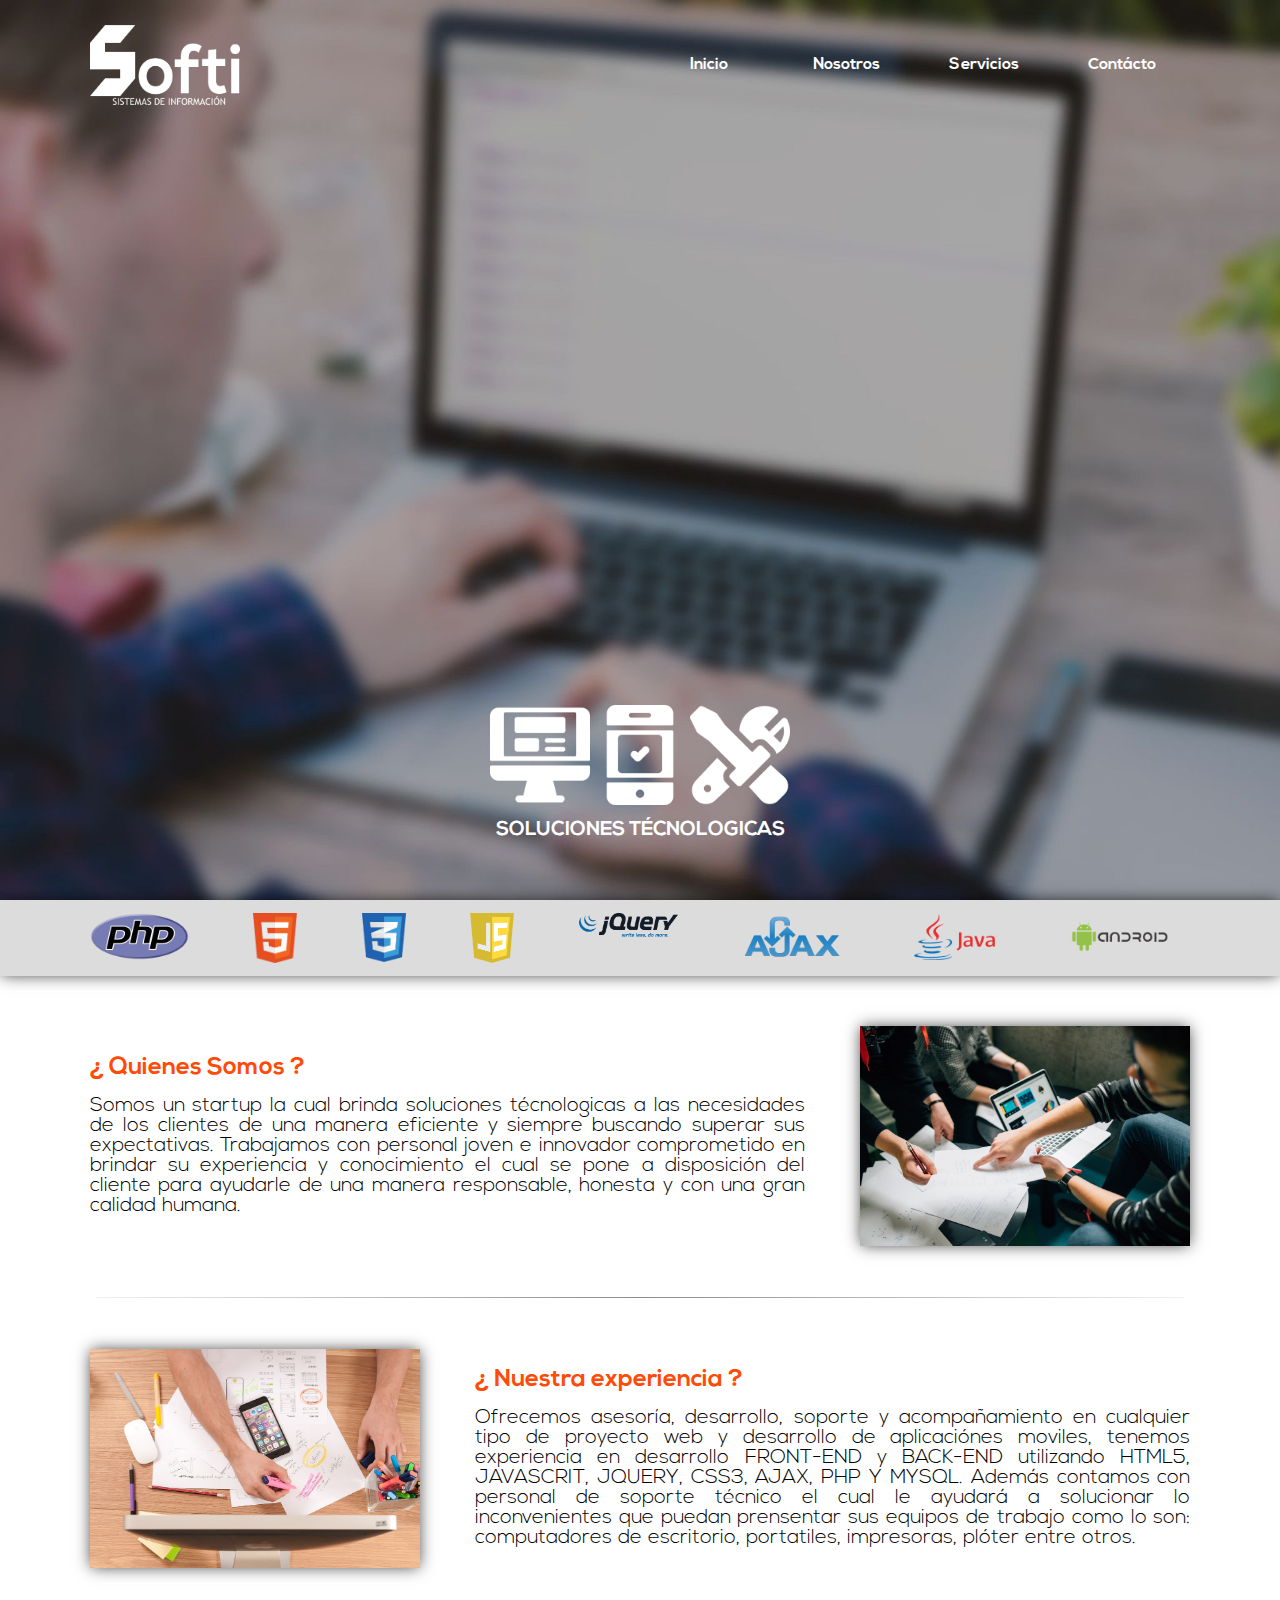
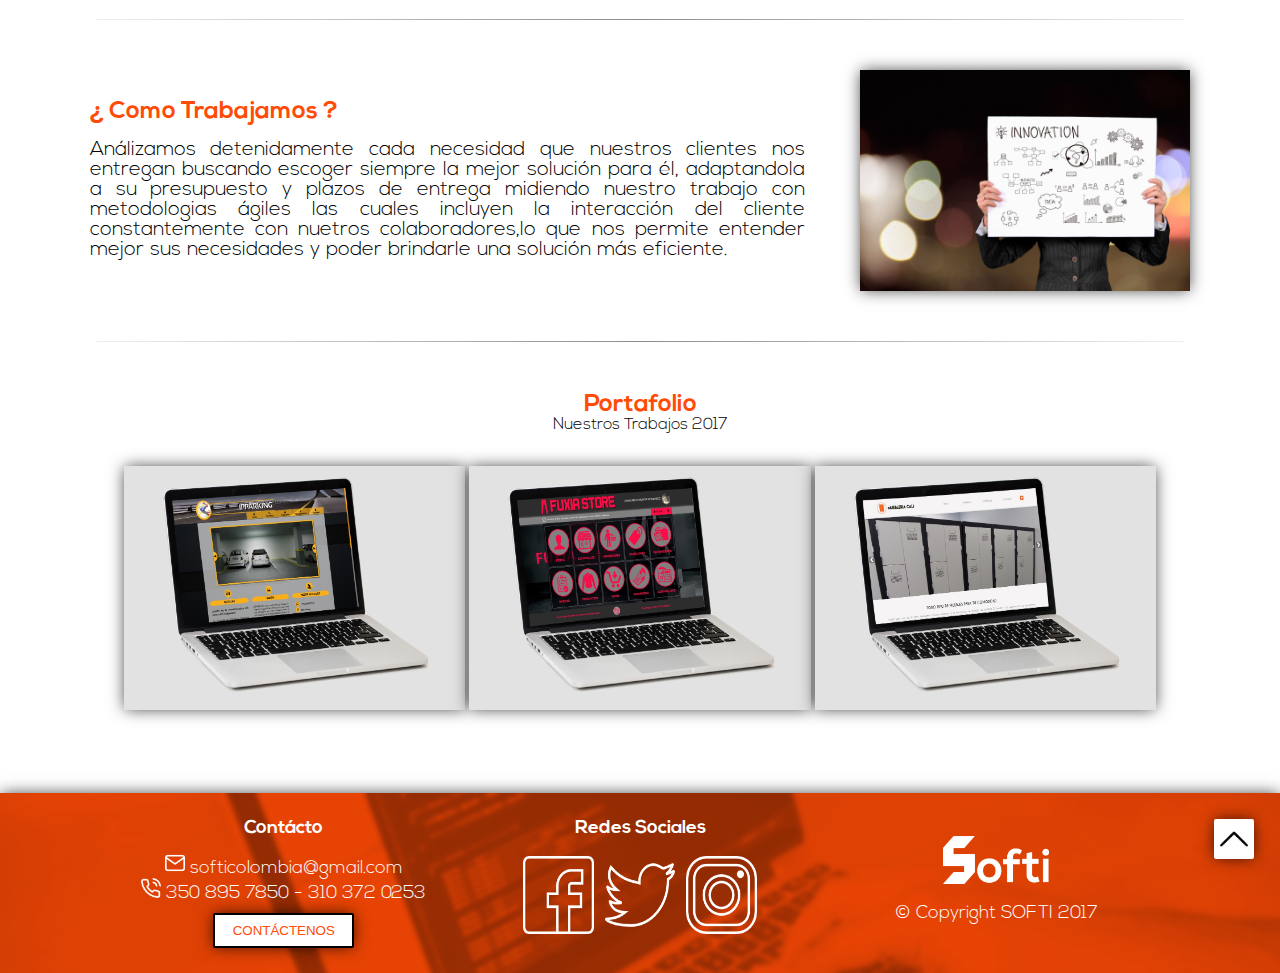
<file: index.html>
<!DOCTYPE html>
<!--
    Copyrigth Softi 2017
-->
<html lang="es">
    <head>
        <!-- Basic Page Needs -->
        <meta charset="UTF-8"/>

        <title>.: Inicio | Softi Desarrollo de Software - Popayán Cauca</title>

        <meta name="viewport" content="width=device-width, initial-scale=1.0">
        <meta name="viewport" content="initial-scale=1, width=device-width">
        <meta http-equiv="X-UA-Compatible" content="IE=edge" />
        <meta name="description" content="Desarrollo de aplicaciones web, aplicaciones moviles y soporte técnico en popayán, cauca, nuestra experencia nos califica para desarrolar aplicaciones a la medida"/>
        <meta name="keywords" content="desarrollo, software, popayan, cauca, sistemas, información, movil, soporte, técnico,
        desarrollo de software popayán, desarrollo de páginas web popayán, softi colombia, softi popayán"/>
        <meta name=”robots” content="Index, Follow">
        <meta name="copyright" content="Softi Colombia"/>
        <meta name=”author” content="Daniel Eduardo Hoyos Silva">

        <meta property="og:site_name" content="Softi Popayán, Cauca Colombia">
        <meta property="og:type" content="website">
        <meta property="og:title" content=".: Inicio | Softi Desarrollo de Software - Popayán Cauca">
        <meta property="og:description" content="Desarrollo de aplicaciones web, aplicaciones moviles y soporte técnico en popayán, cauca, nuestra experencia nos califica para desarrolar aplicaciones a la medida">
        <meta property="og:url" content="www.softicol.com">
        <meta property="og:image" content="assets/img/logo-softi.png">

        <!-- CSS Styles -->
        <link rel="stylesheet" href="css/style.css"/>

        <!-- Favicon -->
        <link rel="shortcut icon" href="assets/img/favicon.png"/>

        <!-- Mobile Meta Especifications -->
        <meta name="HandheldFriendly" content="True" />
        <meta name="MobileOptimized" content="320" />
    </head>
    <body class="nav-close">
        <!-- Nav Devices Mobile -->
        <div class="nav-small">
           <ul>
               <li><a href="index.html">Inicio</a></li>
               <hr>
               <li><a class="nosotros">Nosotros</a></li>
               <hr>
               <li><a href="servicios.html">Servicios</a></li>
               <hr>
               <li><a href="contacto.html">Contácto</a></li>
           </ul>
        </div>
        <button class="button-menu"></button>

        <div class="content">
            <header class="header-principal background-principal">
                <nav>
                    <a href="index.html"><img class="logo-principal" src="assets/img/logo-softi.png" title="Logo Softi" alt="logo softi"/></a>
                    <ul>
                        <li><a href="index.html">Inicio</a><div class="line-menu"></div></li>
                        <li><a class="nosotros">Nosotros</a><div class="line-menu"></div></li>
                        <li><a href="servicios.html">Servicios</a><div class="line-menu"></div></li>
                        <li><a href="contacto.html">Contácto</a><div class="line-menu"></div></li>
                    </ul>
                </nav>
                <div class="content-services">
                    <div class="services">
                        <div class="icons-services">
                            <div class="img-services img-services1"></div>
                            <div class="img-services img-services2"></div>
                            <div class="img-services img-services3"></div>
                        </div>
                        <label class="legend-services">SOLUCIONES TÉCNOLOGICAS</label>
                    </div>
                </div>
            </header>
            <div class="sub-header borde-difuminado">
                <img class="desarrollo-web1" src="assets/img/php.png" title="PHP" alt="logo php"/>
                <img class="desarrollo-web2" src="assets/img/html.png" title="HTML" alt="logo html"/>
                <img class="desarrollo-web2" src="assets/img/css.png" title="CSS" alt="logo css"/>
                <img class="desarrollo-web2" src="assets/img/javascript.png" title="JAVASCRIPT" alt="logo javascript"/>
                <img class="desarrollo-web1" src="assets/img/jquery.png" title="JQUERY" alt="logo jquery"/>
                <img class="desarrollo-web1" src="assets/img/ajax.png" title="AJAX" alt="logo ajax"/>
                <img class="desarrollo-web1" src="assets/img/java.png" title="JAVA" alt="logo java"/>
                <img class="desarrollo-web1" src="assets/img/android.png" title="ANDROID" alt="logo android"/>
            </div>
            <section>
                <article>
                    <div class="text-article separation-right">
                        <div>
                            <h2>¿ Quienes Somos ?</h2>
                            <br>
                            <p>
                                Somos un startup la cual brinda soluciones técnologicas
                                a las necesidades de los clientes de una manera eficiente
                                y siempre buscando superar sus expectativas.

                                Trabajamos con personal joven e innovador comprometido en
                                brindar su experiencia y conocimiento el cual se pone a
                                disposición del cliente para ayudarle de una manera
                                responsable, honesta y con una gran calidad humana.
                            </p>
                        </div>
                    </div>
                    <div class="img-article">
                        <img class="borde-difuminado" src="assets/img/quienes-somos.jpg" title="Nuestra Empresa" alt="Fotografía en equipo"/>
                    </div>
                </article>
                <hr>
                <article>
                    <div class="img-article">
                        <img class="borde-difuminado" src="assets/img/nuestra-experiencia.jpg" title="Nuestros conocimientos" alt="Fotografía del trabajo de diseño web y movil"/>
                    </div>
                    <div class="text-article separation-left">
                        <div>
                            <h2>¿ Nuestra experiencia ?</h2>
                            <br>
                            <p>
                                Ofrecemos asesoría, desarrollo, soporte y acompañamiento en
                                cualquier tipo de proyecto web y desarrollo de aplicaciónes
                                moviles, tenemos experiencia en desarrollo FRONT-END y BACK-END
                                utilizando HTML5, JAVASCRIT, JQUERY, CSS3, AJAX, PHP Y MYSQL.
                                Además contamos con personal de soporte técnico el cual le
                                ayudará a solucionar lo inconvenientes que puedan prensentar
                                sus equipos de trabajo como lo son: computadores de escritorio,
                                portatiles, impresoras, plóter entre otros.
                            </p>
                        </div>
                    </div>
                </article>
                <hr>
                <article>
                    <div class="text-article separation-right">
                        <div>
                            <h2>¿ Como Trabajamos ?</h2>
                            <br>
                            <p>
                                Análizamos detenidamente cada necesidad que nuestros clientes
                                nos entregan buscando escoger siempre la mejor solución para él,
                                adaptandola a su presupuesto y plazos de entrega midiendo nuestro
                                trabajo con metodologias ágiles las cuales incluyen la interacción
                                del cliente constantemente con nuetros colaboradores,lo que nos
                                permite entender mejor sus necesidades y poder brindarle una
                                solución más eficiente.
                            </p>
                        </div>
                    </div>
                    <div class="img-article">
                        <img class="borde-difuminado" src="assets/img/como-trabajamos.jpg" title="Como es nuestro Trabajo" alt="Fografía que muestra procesos de trabajo"/>
                    </div>
                </article>
                <hr>
                <article class="portafolio">
                       <h2>Portafolio</h2>
                       <p>Nuestros Trabajos 2017</p>
                       <div class="proyect borde-difuminado" data-id="1">
                           <img src="assets/img/proyecto1.png" alt="Proyecto 1 - IPParking"/>
                           <button class="button-proyect orange borde-difuminado hide ver-proyect1" data-id="1"> Ver </button>
                       </div>
                       <div class="proyect borde-difuminado" data-id="2">
                           <img src="assets/img/proyecto2.png" alt="Proyecto 2 - Fuxia Store"/>
                           <button class="button-proyect orange borde-difuminado hide ver-proyect2" data-id="2"> Ver </button>
                       </div>
                       <div class="proyect borde-difuminado" data-id="3">
                           <img  src="assets/img/proyecto3.png" alt="Proyecto 3 - Muebleria Cali"/>
                           <button class="button-proyect orange borde-difuminado hide ver-proyect3" data-id="3"> Ver </button>
                       </div>
                </article>
            </section>
            <footer class="borde-difuminado">
                <div class="partial-footer">
                    <h3>Contácto</h3>
                    <p><img class="icon" src="assets/img/email.png" title="Correo" alt="Imagen de correo"/> softicolombia@gmail.com</p>
                    <p><img class="icon" src="assets/img/phone.png" title="Teléfono" alt="Imagen de teléfono"/> 350 895 7850 - 310 372 0253</p>
                    <button class="button-small white borde-difuminado button-contacto">CONTÁCTENOS</button>
                </div>
                <div class="partial-footer">
                    <h3>Redes Sociales</h3>
                    <a href="https://www.facebook.com/Softicol-1885681091692802/?ref=aymt_homepage_panel" target="_blank"><img class="redes-sociales" src="assets/img/facebook.png" alt="Icon facebook"/></a>
                    <a href="https://twitter.com/softicol" target="_blank"><img class="redes-sociales" src="assets/img/twitter.png" alt="Icon twitter"/></a>
                    <a href="https://www.instagram.com/softicol/" target="_blank"><img class="redes-sociales" src="assets/img/instagram.png" alt="Icon instagram"/></a>
                </div>
                <div class="partial-footer">
                    <a href="index.html"><img class="logo-footer" src="assets/img/logo-footer.png" alt="Logo Softi"></a>
                    <br>
                    <p>© Copyright SOFTI 2017</p><br>
                </div>
                <button class="button-scroll borde-difuminado"></button>
            </footer>

            <div class="background-fixed hide mostrar-portafolio">
                <div class=data-portafolio>
                    <button class="close-mostrar-portafolio"></button>
                    <img class="img-portafolio img1-proyecto borde-difuminado" alt="Imágen del proyecto"/><!--Imagén principal del proyecto-->
                    <div class="data-proyecto borde-difuminado">
						<div class="titulo-proyecto">
                            <h3></h3><!--Nombre del proyecto-->
							<p></p><!--Tipo de proyecto-->
						</div>
						<div class="desc-proyecto">
                            <p></p><!--Descripción del proyecto-->

                            <h4>Trabajo realizado:</h4>
							<ul></ul><!--Itéms realizados en el proyecto-->
						</div>
                    </div>
                    <img class="img-portafolio img2-proyecto borde-difuminado" alt="Imágen del proyecto frontal"/><!--Segunda imagén del proyecto-->
                    <img class="img-portafolio img3-proyecto borde-difuminado" alt="Imágen del proyecto perfil"/><!--Imagén final del proyecto-->
                </div>
            </div>
        </div>

        <!-- Script -->
        <script src="js/jquery.js" type="text/javascript"></script>
        <script src="js/script.js" type="text/javascript"></script>
        <script>
            (function (i, s, o, g, r, a, m) {
                i['GoogleAnalyticsObject'] = r;
                i[r] = i[r] || function () {
                    (i[r].q = i[r].q || []).push(arguments)
                }, i[r].l = 1 * new Date();
                a = s.createElement(o),
                        m = s.getElementsByTagName(o)[0];
                a.async = 1;
                a.src = g;
                m.parentNode.insertBefore(a, m)
            })(window, document, 'script', 'https://www.google-analytics.com/analytics.js', 'ga');
            ga('create', 'UA-101627075-1', 'auto');
            ga('send', 'pageview');
        </script>
    </body>
</html>
</file>
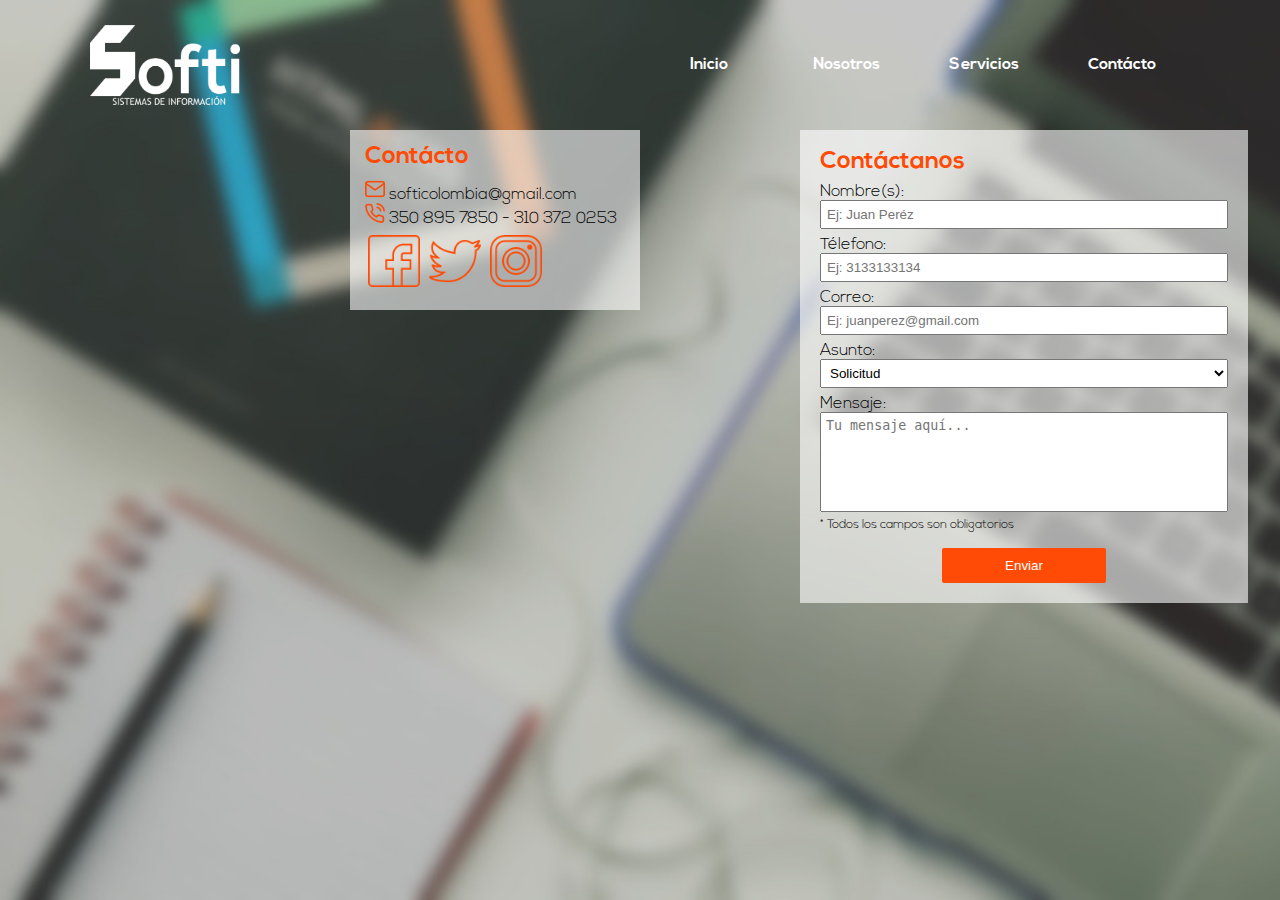
<file: contacto.html>
<!DOCTYPE html>
<!--
    Copyrigth Softi 2017
-->
<html>
    <head>
        <!-- Basic Page Needs -->
        <meta charset="UTF-8">

        <title>.: Contácto | Softi Desarrollo de Software - Popayán Cauca</title>

        <meta name="viewport" content="width=device-width, initial-scale=1.0">
        <meta name="viewport" content="initial-scale=1, width=device-width">
        <meta http-equiv="X-UA-Compatible" content="IE=edge" />
        <meta name="description" content="Desarrollo de aplicaciones web, aplicaciones moviles y soporte técnico en popayán, cauca, contactenos estamos para brindarle soluciones a su medida"/>
        <meta name="keywords" content="desarrollo, software, popayan, cauca, sistemas, información, movil, soporte, técnico,
        desarrollo de software popayán, desarrollo de páginas web popayán, softi colombia, softi popayán"/>
        <meta name=”robots” content="Index, Follow">
        <meta name="copyright" content="Softi Colombia"/>

        <meta property="og:site_name" content="Softi Popayán, Cauca Colombia">
        <meta property="og:type" content="website">
        <meta property="og:title" content=".: Contácto | Softi Desarrollo de Software - Popayán Cauca">
        <meta property="og:description" content="Desarrollo de aplicaciones web, aplicaciones moviles y soporte técnico en popayán, cauca, contactenos estamos para brindarle soluciones a su medida">
        <meta property="og:robots" content="Index, Follow">
        <meta property="og:url" content="www.softicol.com">
        <meta property="og:image" content="assets/img/logo-softi.png">

        <!-- CSS Styles -->
        <link rel="stylesheet" href="css/style.css"/>

        <!-- Favicon -->
        <link rel="shortcut icon" href="assets/img/favicon.png"/>

        <!-- Mobile Meta Especifications -->
        <meta name="HandheldFriendly" content="True" />
        <meta name="MobileOptimized" content="320" />
    </head>
    <body class="nav-close">
        <!-- Nav Devices Mobile -->
        <div class="nav-small">
           <ul>
               <li><a href="index.html">Inicio</a></li>
               <hr>
               <li><a class="nosotros">Nosotros</a></li>
               <hr>
               <li><a href="servicios.html">Servicios</a></li>
               <hr>
               <li><a href="contacto.html">Contácto</a></li>
           </ul>
        </div>
        <button class="button-menu"></button>

        <div class="content">
            <header class="header-principal background-contacto">
                <nav>
                    <a href="index.html"><img class="logo-principal" src="assets/img/logo-softi.png" title="Logo Softi" alt="logo softi"/></a>
                    <ul>
                        <li><a href="index.html">Inicio</a><div class="line-menu"></div></li>
                        <li><a class="nosotros">Nosotros</a><div class="line-menu"></div></li>
                        <li><a href="servicios.html">Servicios</a><div class="line-menu"></div></li>
                        <li><a href="contacto.html">Contácto</a><div class="line-menu"></div></li>
                    </ul>
                </nav>
                <div class="data-contacto">
                    <div class="contacto">
                        <h2>Contácto</h2>
                        <p><img class="icon" src="assets/img/email-orange.png" title="Correo" alt="Imagen de correo"/> softicolombia@gmail.com</p>
                        <p><img class="icon" src="assets/img/phone-orange.png" title="Teléfono" alt="Imagen de teléfono"/> 350 895 7850 - 310 372 0253</p>

                        <a href="https://www.facebook.com/Softicol-1885681091692802/?ref=aymt_homepage_panel" target="_blank"><img class="redes-sociales" src="assets/img/facebook-orange.png" alt="Icon facebook"/></a>
                        <a href="https://twitter.com/softicol" target="_blank"><img class="redes-sociales" src="assets/img/twitter-orange.png" alt="Icon twitter"/></a>
                        <a href="https://www.instagram.com/softicol/" target="_blank"><img class="redes-sociales" src="assets/img/instagram-orange.png" alt="Icon instagram"/></a>
                    </div>
                </div>
                <div class="data-contacto">
                    <form class="form-contacto" action="http://www.softicol.eshost.com.ar/index.php" method="POST" enctype="multipart/form-data">
                        <h2>Contáctanos</h2>
                        <p>Nombre(s):</p>
                        <input type="text" name="nombre" id="nombre" required="required" placeholder="Ej: Juan Peréz"/>
                        <p>Télefono:</p>
                        <input type="number" name="telefono" id="telefono" required placeholder="Ej: 3133133134"/>
                        <p>Correo:</p>
                        <input type="email" name="correo" id="correo" required placeholder="Ej: juanperez@gmail.com"/>
                        <p>Asunto:</p>
                        <select name="asunto" id="asunto" required>
                            <option value="null" disabled="true">Seleccione...</option>
                            <option value="solicitud">Solicitud</option>
                            <option value="queja/reclamo">Queja/Reclamo</option>
                            <option value="felicitacion">Felicitación</option>
                            <option value="sugerencia">Sugerencia</option>
                        </select>
                        <p>Mensaje:</p>
                        <textarea name="mensaje" id="mensaje" maxlength="500" required placeholder="Tu mensaje aquí..."></textarea>
                        <label>* Todos los campos son obligatorios</label><br>
                        <button class="button-small orange button-form-contacto">Enviar</button>
                    </form>
                </div>
            </header>
            <div class="background-fixed hide mostrar-mensaje borde-difuminado">
                <div class="content-mensaje">
                    <div class="mensaje-contacto">
                        <button class="exit-mensaje"></button>
                        <div class="icon-status"></div><h3>Mensaje: </h3>
                        <p></p><!-- Respuesta del servidor -->
                    </div>
                </div>
            </div>
        </div>

        <!-- Script -->
        <script src="js/jquery.js" type="text/javascript"></script>
        <script src="js/script.js" type="text/javascript"></script>
    </body>
</html>
</file>
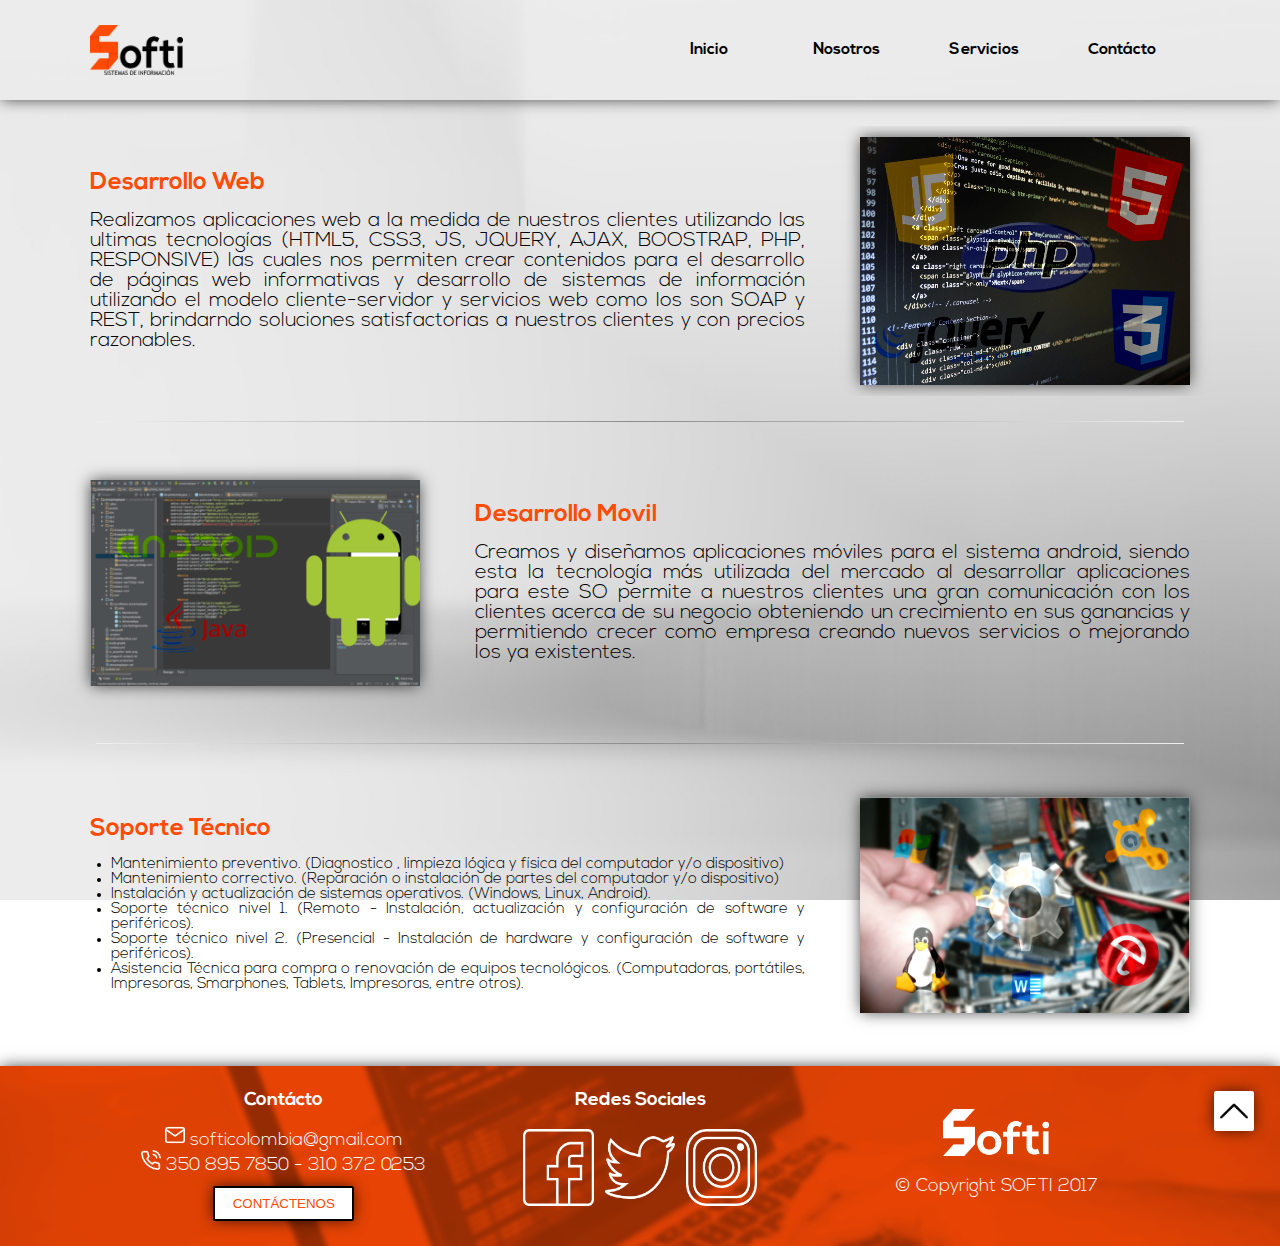
<file: servicios.html>
<!DOCTYPE html>
<!--
    Copyrigth Softi 2017
-->
<html>
    <head>
        <!-- Basic Page Needs -->
        <meta charset="UTF-8">

        <title>.: Servicios | Softi Desarrollo de Software - Popayán Cauca</title>

        <meta name="viewport" content="width=device-width, initial-scale=1.0">
        <meta name="viewport" content="initial-scale=1, width=device-width">
        <meta http-equiv="X-UA-Compatible" content="IE=edge" />
        <meta name="description" content="Desarrollo de aplicaciones web, aplicaciones moviles y soporte técnico en popayán, cauca, tenemos conocimiento php, javascript, java, html5, css, js"/>
        <meta name="keywords" content="desarrollo, software, popayan, cauca, sistemas, información, movil, soporte, técnico,
        desarrollo de software popayán, desarrollo de páginas web popayán, softi colombia, softi popayán"/>
        <meta name="copyright" content="Softi Colombia"/>

        <meta property="og:site_name" content="Softi Popayán, Cauca Colombia">
        <meta property="og:type" content="website">
        <meta property="og:title" content=".: Servicios | Softi Desarrollo de Software - Popayán Cauca">
        <meta property="og:description" content="Desarrollo de aplicaciones web, aplicaciones moviles y soporte técnico en popayán, cauca, tenemos conocimiento php, javascript, java, html5, css, js">
        <meta property="og:url" content="www.softicol.com">
        <meta property="og:image" content="assets/img/logo-softi.png">

        <!-- CSS Styles -->
        <link rel="stylesheet" href="css/style.css"/>

        <!-- Favicon -->
        <link rel="shortcut icon" href="assets/img/favicon.png"/>

        <!-- Mobile Meta Especifications -->
        <meta name="HandheldFriendly" content="True" />
        <meta name="MobileOptimized" content="320" />
    </head>
    <body class="nav-close servicios">
        <!-- Nav Devices Mobile -->
        <div class="nav-small">
           <ul>
               <li><a href="index.html">Inicio</a></li>
               <hr>
               <li><a class="nosotros">Nosotros</a></li>
               <hr>
               <li><a href="servicios.html">Servicios</a></li>
               <hr>
               <li><a href="contacto.html">Contácto</a></li>
           </ul>
        </div>
        <button class="button-menu"></button>

        <div class="content">
            <header class="header-second borde-difuminado">
                <nav>
                    <a href="index.html"><img class="logo-principal" src="assets/img/logo-softi-color.png" title="Logo Softi" alt="logo softi"/></a>
                    <ul>
                        <li><a href="index.html">Inicio</a><div class="line-menu"></div></li>
                        <li><a class="nosotros">Nosotros</a><div class="line-menu"></div></li>
                        <li><a href="servicios.html">Servicios</a><div class="line-menu"></div></li>
                        <li><a href="contacto.html">Contácto</a><div class="line-menu"></div></li>
                    </ul>
                </nav>
            </header>
            <section>
                <article>
                    <div class="text-article separation-right">
                        <div>
                            <h2> Desarrollo Web</h2>
                            <br>
                            <p>
                                Realizamos aplicaciones web a la medida de nuestros clientes
                                utilizando las ultimas tecnologías (HTML5, CSS3, JS, JQUERY,
                                AJAX, BOOSTRAP, PHP, RESPONSIVE) las cuales nos permiten
                                crear contenidos para el desarrollo de páginas web informativas
                                y desarrollo de sistemas de información utilizando el modelo
                                cliente-servidor y servicios web como los son SOAP y REST,
                                brindarndo soluciones satisfactorias a nuestros clientes y
                                con precios razonables.
                            </p>
                        </div>
                    </div>
                    <div class="img-article">
                        <img class="borde-difuminado" src="assets/img/desarrollo-web.png" title="Herramiento de desarrollo web" alt="Herramientas de desarrollo de software"/>
                    </div>
                </article>
                <hr>
                <article>
                    <div class="img-article">
                        <img class="borde-difuminado" src="assets/img/desarrollo-movil.png" title="Herramientas de desarrollo movil" alt="Herramientas de desarrollo movil"/>
                    </div>
                    <div class="text-article separation-left">
                        <div>
                            <h2>Desarrollo Movil</h2>
                            <br>
                            <p>
                                Creamos y diseñamos aplicaciones móviles para el sistema android,
                                siendo esta la tecnología más utilizada del mercado al desarrollar
                                aplicaciones para este SO permite a nuestros clientes una gran
                                comunicación con los clientes acerca de su negocio obteniendo
                                un crecimiento en sus ganancias y permitiendo crecer como empresa
                                creando nuevos servicios o mejorando los ya existentes.
                            </p>
                        </div>
                    </div>
                </article>
                <hr>
                <article>
                    <div class="text-article separation-right">
                        <div>
                            <h2>Soporte Técnico</h2>
                            <br>
                            <ul>
                                <li>Mantenimiento preventivo. (Diagnostico , limpieza lógica y física del computador y/o dispositivo)</li>
                                <li>Mantenimiento correctivo. (Reparación o instalación de partes del computador y/o dispositivo)</li>
                                <li>Instalación y actualización de sistemas operativos. (Windows, Linux, Android).</li>
                                <li>Soporte técnico nivel 1. (Remoto - Instalación, actualización y configuración de software y periféricos).</li>
                                <li>Soporte técnico nivel 2. (Presencial - Instalación de hardware y configuración de software y periféricos).</li>
                                <li>Asistencia Técnica para compra o renovación de equipos tecnológicos. (Computadoras, portátiles, Impresoras,
                                Smarphones, Tablets, Impresoras, entre otros).</li>
                            </ul>
                        </div>
                    </div>
                    <div class="img-article">
                        <img class="borde-difuminado" src="assets/img/soporte-tecnico.png" title="Soporte Técnico" alt="Herramientas de Soporte Técnico"/>
                    </div>
                </article>
            </section>
            <footer class="borde-difuminado">
                <div class="partial-footer">
                    <h3>Contácto</h3>
                    <p><img class="icon" src="assets/img/email.png" title="Correo" alt="Imagen de correo"/> softicolombia@gmail.com</p>
                    <p><img class="icon" src="assets/img/phone.png" title="Teléfono" alt="Imagen de teléfono"/> 350 895 7850 - 310 372 0253</p>
                    <button class="button-small white borde-difuminado button-contacto">CONTÁCTENOS</button>
                </div>
                <div class="partial-footer">
                    <h3>Redes Sociales</h3>
                    <a href="https://www.facebook.com/Softicol-1885681091692802/?ref=aymt_homepage_panel" target="_blank"><img class="redes-sociales" src="assets/img/facebook.png" alt="Icon facebook"/></a>
                    <a href="https://twitter.com/softicol" target="_blank"><img class="redes-sociales" src="assets/img/twitter.png" alt="Icon twitter"/></a>
                    <a href="https://www.instagram.com/softicol/" target="_blank"><img class="redes-sociales" src="assets/img/instagram.png" alt="Icon instagram"/></a>
                </div>
                <div class="partial-footer">
                    <a href="index.html"><img class="logo-footer" src="assets/img/logo-footer.png" alt="Logo Softi"></a>
                    <br>
                    <p>© Copyright SOFTI 2017</p><br>
                </div>
                <button class="button-scroll borde-difuminado"></button>
            </footer>
        </div>

        <!-- Script -->
        <script src="js/jquery.js" type="text/javascript"></script>
        <script src="js/script.js" type="text/javascript"></script>
    </body>
</html>
</file>
<file: css/style.css>
/*
Copyrigth Softi 2017

============================
Índice:
============================

1. Configuraciones Globales
2. Header:
    - Nav.
    - Icons Services Softi.
    - Button Move Scroll.
    - Herramientas de Desarrollo.
3. Sección:
    - Servicios.
    - Portafolio
4. Footer
5. Media-Query:
    - Config global smartphones
    - Mobile Portrait & Landscape
    - Mobile Portrait
    - Mobile Landscape
============================

===========================
1. Configuraciones Globales
===========================
*/

@font-face{
    font-family: "Softi-Bolt";
    src: url("../assets/fonts/SoftiBold.otf");
}
@font-face{
    font-family: "Softi-Light";
    src: url("../assets/fonts/SoftiLight.otf");
}

::-webkit-scrollbar-track{
    -webkit-box-shadow: inset 0 0 6px rgba(0,0,0,0.3);
    border-radius: 3px !important;
    background-color: #e8e8e7;
}
::-webkit-scrollbar{
    width: 8px;
    border-radius: 3px !important;
}

::-webkit-scrollbar-thumb{
    border-radius: 3px !important;
    background-color: dimgrey;
    background-image: -webkit-linear-gradient(90deg,transparent, rgba(0, 0, 0, 0.3) 50%, transparent, transparent)
}
::-webkit-scrollbar-corner {
      background-color: black;
}

*{
    margin: 0;
    padding: 0;
    -moz-box-sizing: border-box;
    -webkit-box-sizing: border-box;
    -ms-box-sizing: border-box;
    box-sizing: border-box;
}

html, body{
    height: 100%;
    max-height: 100%;
    font-family: Softi-Light;
}

body{
    background-image: url(../assets/img/background.jpg);
    background-attachment: fixed;
    background-size: cover;
}

.content{
    -webkit-transition: -webkit-transform 0.3s ease;
            transition: transform 0.3s ease;
}

.borde-difuminado{
    -webkit-box-shadow: 0px 0px 15px -1px rgba(0,0,0,0.75);
    -moz-box-shadow: 0px 0px 15px -1px rgba(0,0,0,0.75);
    box-shadow: 0px 0px 15px -1px rgba(0,0,0,0.75);
}

.separation-left{
    margin-left: 5%;
}

.separation-right{
    margin-right: 5%;
}

hr{
    width: 85%;
    margin: 0% auto;
    border: 0;
    height: 1px;
    background-image: -webkit-linear-gradient(left, #f0f0f0, #8c8b8b, #f0f0f0);
    background-image: -moz-linear-gradient(left, #f0f0f0, #8c8b8b, #f0f0f0);
    background-image: -ms-linear-gradient(left, #f0f0f0, #8c8b8b, #f0f0f0);
    background-image: -o-linear-gradient(left, #f0f0f0, #8c8b8b, #f0f0f0);
}

.icon{
    width: 20px;
    height: 20px;
}

.button-small{
    width: 40%;
    height: 35px;
    border-radius: 2px;
    border-style: double;
    margin: 3%;
}

.white{
    background-color: white;
    color: #FF4B05;
}

.orange{
    background-color: #FF4B05;
    color: #FFF;
}

.background-fixed{
    position: fixed !important;
    top: 0px;
    left: 0px;
    width: 100%;
    height: 100%;
    background-color: rgba(0,0,0,0.7) !important;
    padding: 20px;
    z-index: 100;
    overflow: auto !important;
}

.hide{
    display: none;
}
/*
========================
2. Header
========================
*/

.header-principal{
    position: relative;
    display: table;
    width: 100%;
    height: 100vh;
}
.header-principal.background-principal{
    background: url("../assets/img/background-principal.jpg") no-repeat;
    background-size: cover;
}
.header-principal.background-contacto{
    background: url("../assets/img/background-contacto.jpg") no-repeat;
    background-size: cover;
}
.header-principal nav{
    height: 130px;
}
.header-second nav{
    height: 100px;
}

/* Nav */
nav{
    position: relative;
    width: 100%;
    padding: 25px 7%;
}
nav .logo-principal{
    position: relative;
    height: 100%;
    background-size: cover;
}
nav ul, .nav-small ul{
    position: relative;
    list-style: none;
    text-align: center;
}
nav ul{
    width: 50%;
    height: 40px;
    margin: 20px 0;
    float: right;
}
.nav-small ul{
    width: 100%;
    margin: 0;
}
.header-second nav ul{
    margin: 5px 0;
}
nav ul li{
    width: 25%;
    height: 100%;
    float: left;
    cursor: pointer;
}
.nav-small ul li{
    width: 100%;
    margin: 0;
    cursor: pointer;
}
nav ul li a, .nav-small ul li a{
    width: 100%;
    height: 100%;
    display: block;
    line-height: 40px;
    text-decoration: none;
    font-family: Softi-Bolt;
    transition: color 1s;
}
nav ul li a{
    color: #FFF;
}
.header-second ul li a{
    color: #000;
}
nav ul li a:hover{
    color: #FF4B05;
}
nav ul li .line-menu{
	width: 0%;
	height: 2px;
	background-color: #f25100;
	transition: width 0.5s linear;
}
nav ul li:hover .line-menu{
    width: 100%;
}

/* Contacto */

.data-contacto{
    width: 50%;
    min-height: 80%;
    float: left;
    position: relative;
    display: -webkit-flex;
    display: flex;
    align-items: flex-start;
    justify-content: flex-end;
}

.contacto{
    position: relative;
    width: 290px;
    height: 180px;
    padding: 15px;
    background-color: rgba(255,255,255, 0.6);
}

.contacto h2, .form-contacto h2{
    font-family: Softi-Bolt;
    margin-bottom: 10px;
    color: #FF4B05;
}

.contacto .redes-sociales{
    width: 20%;
    margin: 3% 1%;
}

.form-contacto{
    width: 70%;
    height: 100%;
    background-color: rgba(255,255,255, 0.6);
    padding: 20px;
    margin: 0 5%;
}

.form-contacto input, select, textarea{
    width: 100%;
    padding: 5px;
    -moz-padding = 5px;
}

.form-contacto input,select{
    margin-bottom: 8px;
}

.form-contacto textarea{
    height: 100px;
    resize: none;
}

.form-contacto label{
    font-size: 12px;
}

.form-contacto button{
    border: 0px;
    display: block;
    margin: 4% auto 0 auto;
    border-style: double;
}

.form-contacto button:hover{
    font-family: Softi-Bolt;
    -webkit-box-shadow: 0px 0px 15px -1px rgba(0,0,0,0.75);
    -moz-box-shadow: 0px 0px 15px -1px rgba(0,0,0,0.75);
    box-shadow: 0px 0px 15px -1px rgba(0,0,0,0.75);
}
.content-mensaje{
    position: relative;
    display: flex;
    align-items: center;
    justify-content: center;
    width: 30%;
    height: 100%;
    margin: 0 auto;
}
.mensaje-contacto{
    position: relative;
    display: block;
    width: 100%;
    min-height: 50px;
    padding: 20px;
    border-radius: 2px;
    background-color: rgba(255, 255, 255, 0.9);
}
.mensaje-contacto .exit-mensaje{
    position: absolute;
    width: 20px;
    height: 20px;
    top: 10px;
    right: 10px;
    background: url("../assets/img/exit.png") transparent;
    background-size: 100% 100%;
    border: none;
    outline: none;
    -moz-outline: none;
    opacity: 0.5;
    transition: opacity 1s;
}
.mensaje-contacto .exit-mensaje:hover{
    opacity: 1;
}
.mensaje-contacto .icon-status, .mensaje-contacto h3{
    display: inline-block;
    vertical-align: top;
}
.mensaje-contacto .icon-status{
    width: 15px;
    height: 15px;
    margin-right: 10px;
}
.mensaje-contacto p{
    text-align: justify;
    margin-top: 10px;
}

/* Icons Services Softi */
.content-services{
    position: absolute;
    width: 100%;
    height: 150px;
    bottom: 5%;
}
.services{
    position: relative;
    width: 300px;
    height: 100%;
    margin: 0 auto;
}
.services .icons-services{
    width: 100%;
    height: 100px;
}
.services .icons-services .img-services{
    float: left;
    width: 33.3%;
    height: 100px;
}
.img-services1, .img-services2, .img-services3{
    background-size: 100% 100%;
    background-repeat: no-repeat;
}
.services .icons-services .img-services.img-services1{
    background-image: url("../assets/img/web.png");
}
.services .icons-services .img-services.img-services2{
    background-image: url("../assets/img/movil.png");
}
.services .icons-services .img-services.img-services3{
    background-image: url("../assets/img/soporte.png");
}
.services .legend-services{
    position: relative;
    display: block;
    width: 100%;
    height: 50px;
    line-height: 50px;
    color: #fff;
    font-family: Softi-Bolt;
    font-size: 20px;
    text-align: center;
}

/* Button move scroll*/

.button-scroll{
    position: absolute;
    display: block;
    width: 3em;
    height: 3em;
    top: 0;
    right: 0;
    margin: 2%;
    border-radius: 2px;
    border-style: none;
    background: white url("../assets/img/scroll-button.png");
    background-size: 70% 70%;
    background-position: center center;
    background-repeat: no-repeat;
    transition: background-color 1s;
}

.button-scroll:hover{
    background-color: gainsboro;
}

/* Herramientas de desarrollo */

.sub-header{
    position: relative;
    display: block;
    width: 100%;
    height: 10%;
    padding: 1% 7%;
    background-color: gainsboro;
}

.desarrollo-web1, .desarrollo-web2{
    position: relative;
    display: inline-block;
    vertical-align: top;
    height: 100%;
    margin-right: 5.5%;
}

.desarrollo-web1{
    width: 9%;
}

.desarrollo-web2{
    width: 4%;
}

.desarrollo-web1:last-child{
    margin-right: 0;
}
/*
======================
3. Sección
======================

- Servicios */
article{
    position: relative;
    display: block;
    padding: 0% 7%;
    margin: 2% auto;
    width: 100%;
    height: 270px;
    overflow: hidden;
}
article .text-article, article .img-article{
    height: 100%;
    display: flex;
    justify-content: center;
    align-items: center;
    float: left;
}
article .text-article{
    width: 65%;
}
article .text-article h2{
    color: #FF4B05;
    font-family: Softi-Bolt;
}
article .text-article p{
   text-align: justify;
   font-size: 20px;
}
article .text-article ul{
    text-align: justify;
    font-size: 15px;
    margin-left: 3%;
}
article .img-article{
    width: 30%;
}
article .img-article img{
    width: 100%;
    background-size: cover;
}

/* - Portafolio */
.portafolio{
    position: relative;
    width: 100%;
    height: 400px;
    padding: 2% 7%;
    text-align: center;
}
.portafolio h2{
    font-family: Softi-Bolt;
    color: #FF4B05;
}
.portafolio p{
    margin-bottom: 2%;
}
.portafolio .proyect{
    position: relative;
    width: 31%;
    height: 70%;
    display: inline-block;
    vertical-align: top;
    margin: 1% auto;
}
.portafolio .proyect img{
    width: 100%;
    height: 100%;
    background-size: cover;
}
.portafolio .proyect:hover img{
    opacity: 0.5;
    z-index: 1;
}
.portafolio .proyect .button-proyect{
    position: absolute;
    width: 30%;
    height: 14%;
    border: none;
    z-index: 100;
    top: 43%;
    left: 35%;
    font-size: 15px;
}
.close-mostrar-portafolio{
    position: absolute;
    z-index: 3000;
    width: 30px;
    height: 30px;
    background: url("../assets/img/exit.png") no-repeat;
    background-size: cover;
    margin: 1%;
    border: none;
    display: none;
}
.data-portafolio{
    width: 40%;
    height: 100%;
    margin: 0 auto;
    overflow:auto;
    z-index: 1000;
    cursor: pointer;
}
.data-portafolio img{
    background-image: cover;
}

.img1-proyecto,.img2-proyecto,.img3-proyecto, .data-proyecto{
    position: relative;
    display: block;
    width: 100%;
    background-color: rgba(255, 255, 255, 0.8);
}

.img1-proyecto{
    margin-bottom: 2%;
}
.img3-proyecto{
    margin-top: 2%;
}

.data-proyecto, .img2-proyecto{
  margin: 2% 0;
}

.img1-proyecto{
    height: 300px;
}
.img2-proyecto, .img3-proyecto{
    height: 600px;
}
.data-proyecto{
    position: relative;
    display: flex;
    min-height: 150px;
    overflow: auto;
    align-items: center;
    padding: 3%;
}

.titulo-proyecto,.desc-proyecto{
    position: relative;
    display: block;
    height: 100%;
    float: left;
}

.titulo-proyecto{
    width: 40%;
    display: block;
    position: relative;
}

.titulo-proyecto h3{
    color: #FF4B05;
    margin: 0 auto;
    text-align: center;
    font-family: Softi-Bolt;
}

.titulo-proyecto p{
    text-align: center;
    font-size: 12px;
}

.desc-proyecto{
    width: 60%;
    border-left: 2px dotted gray;
    padding-left: 3%;
}

.desc-proyecto p{
    font-size: 15px;
    text-align: justify;
}

.desc-proyecto h4{
    font-family: Softi-Bolt;
    color: #FF4B05;
    margin: 4% 0 2% 0;
}

.desc-proyecto ul{
    padding-left: 5%;
}

.desc-proyecto ul li{
    list-style: circle;
}
/*
========================
4. Footer
========================
*/

footer{
    position: relative;
    width: 100%;
    height: 180px;
    background-image: url(../assets/img/footer.png);
    background-size: cover;
    padding: 2% 7%;
    color: #fff;
    text-align: center;
}
footer .partial-footer{
    position: relative;
    width: 32%;
    height: 100%;
    display: inline-block;
    vertical-align: top;
    text-align: center;
}
footer .partial-footer h3{
    font-family: Softi-Bolt;
    text-align: center;
    margin-bottom: 15px;
}
footer .partial-footer p{
    font-size: 18px;
}
footer .partial-footer a{
    color: #171D3A;
}
footer .partial-footer .redes-sociales{
    width: 20%;
    height: 60%;
    display: inline-block;
    vertical-align: top;
    margin: 1%;
}
footer .partial-footer .logo-footer{
    width: 30%;
    margin: 5% 0;
}

/* Nav - Smarphones*/
.button-menu{
    position: absolute;
    display: none;
    width: 30px;
    height: 30px;
    top: 0;
    right: 0;
    background: url("../assets/img/icon-menu.png") no-repeat;
    background-size: 100%;
    -moz-outline: none;
         outline: none;
    border: none;
    margin: 25px;
    z-index: 1000;
    -webkit-transition: -webkit-transform 0.3s ease;
            transition: transform 0.3s ease;
}
.servicios .button-menu{
    background: url("../assets/img/icon-menu2.png") no-repeat;
    background-size: 100%;
}
.nav-small{
    position: fixed;
    top: 0;
    right: 0;
    bottom: 0;
    width: 0;
    background: #171D3A;
    -webkit-transition: -webkit-transform 0.3s ease;
            transition: transform 0.3s ease;
}
.nav-small ul li{
    height: 40px;
}
.nav-small ul li a{
    color: #FFF;
}
body.nav-open .button-menu, body.nav-open.servicios .button-menu{
    position: fixed !important;
    margin: 20px 0;
    width: 40px;
    height: 40px;
    background-color: #171D3A;
    background-size: 75%;
    background-position: center;
    border-top-left-radius: 3px;
    border-bottom-left-radius: 3px;
}
body.nav-open.servicios .button-menu{
    background: url("../assets/img/icon-menu.png") #171D3A no-repeat;
    background-size: 75%;
    background-position: center;
}
body.nav-open .content, body.nav-open .button-menu{
    -webkit-transition: -webkit-transform 0.3s ease;
            transition: transform 0.3s ease;
}
body.nav-open .nav-small{
    -webkit-transition: -webkit-transform 0.3s ease;
            transition: transform 0.3s ease;
    -webkit-transform: translate3D(0, 0, 0);
        -ms-transform: translate3D(0, 0, 0);
            transform: translate3D(0, 0, 0);
}
/*
===============================
5. MEDIA-QUERY MOBILE
===============================

Config global smartphones */
@media only screen and (max-width: 1023px) {
    nav ul{
        display: none;
    }

    .button-menu{
        display: block;
    }
    nav{
        padding: 2%;
    }

    /* Button Scroll */
    .button-scroll{
        display: none;
    }

    /* Article */
    article{
        padding: 2%;
    }

    /* Portafolio */
    .portafolio .proyect .button-proyect{
        width: 70%;
        height: 26%;
        border: none;
        z-index: 100;
        top: 36%;
        left: 15%;
        margin: 0 auto;
    }

    /* Contacto */
    .contacto .redes-sociales{
        width: 23%;
        margin: 3% 0% 0 0%;
    }
    .form-contacto{
        width: 100%;
        margin: 0;
    }
}

/* Mobile Portrait & Landscape */
@media only screen and (max-width: 767px){
    /* Headers */
    .header-principal nav, .header-second nav{
        height: 80px;
    }

    /* Nav */
    .nav-small{
        width: 240px;
        -webkit-transform: translate3D(240px, 0, 0);
            -ms-transform: translate3D(240px, 0, 0);
                transform: translate3D(240px, 0, 0);
    }
    body.nav-open .content, body.nav-open .button-menu{
        -webkit-transform: translate3D(-240px, 0, 0);
            -ms-transform: translate3D(-240px, 0, 0);
                transform: translate3D(-240px, 0, 0);
    }

    /* Icons Services Softi */
    .content-services{
        height: 80px;
    }
    .services{
        width: 180px;
    }
    .services .icons-services{
        width: 100%;
        height: 60px;
    }
    .services .icons-services .img-services{
        width: 33.3%;
        height: 60px;
    }
    .services .legend-services{
        height: 20px;
        font-size: 12px;
        line-height: 20px;
    }
    /* Herramientas de desarrollo */
    .desarrollo-web2{
        width: 5%;
    }

    /* Servicios */
    article{
        padding: 0% 2%;
    }
    article .text-article h2{
        font-size: 15px;
    }

    /* Contacto */
    .contacto{
        width: 100%;
        height: 100%;
        -ms-transform: none; /* IE 9 */
        -webkit-transform: none; /* Safari */
        transform: none;
    }
}

/* Mobile Portrait */
@media only screen and (max-width: 479px) {
    /* Headers */
    .header-principal{
        height: 50vh;
    }
    /* Herramientas de desarrollo */
    .sub-header{
        height: 40px;
        padding: 2%;
    }
    .desarrollo-web1, .desarrollo-web2{
        overflow: hidden;
        margin-right: 0;
    }
    .desarrollo-web1{
        width: 14.5%;
    }

    /* Servicios */

    article .text-article, article .img-article{
        float: none;
    }
    article .text-article{
        width: 100%;
        height: 65%;
    }
    article .text-article p{
       font-size: 12px;
    }
    article .text-article ul{
        font-size: 10px;
        margin-left: 3%;
    }
    article .img-article{
        width: 100%;
        height: 35%;
    }
    article .img-article img{
        width: 35%;
    }
    .separation-left{
        margin-left: 0%;
    }
    .separation-right{
        margin-right: 0%;
    }

    /* Portafolio */

    .portafolio{
        height: 300px;
        padding: 2%;
    }
    .portafolio .proyect{
        width: 48%;
        height: 40%;
    }
    .data-portafolio{
        width: 100%;
    }
    .close-mostrar-portafolio{
        display: block;
    }
    .desc-proyecto p{
        font-size: 14px;
        text-align: center;
    }
    .desc-proyecto ul{
        font-size: 14px;
        padding-left: 10%;
    }

    /* Footer */
    footer{
        height: 330px;
        padding: 2%;
    }
    footer .partial-footer{
      width: 100%;
    }
    footer .partial-footer:first-child{
        height: 42%;
    }
    footer .partial-footer{
        height: 23%;
    }
    footer .partial-footer:last-child{
        height: 35%;
    }
    footer .partial-footer h3{
        margin-bottom: 0px;
    }

    footer .partial-footer p{
        font-size: 15px;
    }

    footer .partial-footer .redes-sociales{
        width: 10%;
        height: 50%;
    }

    footer .partial-footer .logo-footer{
        width: 20%;
    }

    /* Contacto */
    .data-contacto{
        width: 100%;
        min-height: 20%;
        padding: 2%;
    }
    .content-mensaje{
        width: 100%;
    }
}

/* Mobile Landscape */
@media only screen and (max-width: 767px) and (min-width: 480px) {
    /* Headers */
    .header-principal{
        height: 100vh;
    }
    /* Herramientas de desarrollo */
    .sub-header{
        height: 60px;
        padding: 2%;
    }
    .desarrollo-web1, .desarrollo-web2{
        overflow: hidden;
        margin-right: 1%;
    }
    .desarrollo-web1{
        width: 14%;
    }

    /* Servicios */
    article{
        height: 250px;
    }
    article .text-article p{
       font-size: 14px;
    }
    article .text-article ul{
        font-size: 12px;
        margin-left: 3%;
    }

    /* Portafolio */
    .portafolio{
        height: 250px;
        padding: 2%;
    }
    .data-portafolio{
        width: 70%;
    }

    /* Footer */
    footer{
        height: 300px;
        padding: 2%;
    }
    footer .partial-footer{
      width: 49%;
      height: 50%;
    }
    footer .partial-footer .redes-sociales{
        width: 20%;
        height: 40%;
        margin: 0;
    }

    /* Contacto */
    .data-contacto{
        width: 50%;
        min-height: 20%;
        padding: 2%;
    }
    .content-mensaje{
        width:70%;
    }
}

/* Tablet */
@media only screen and (max-width: 1023px) and (orientation: portrait) {
    .header-principal{
        height: 50vh;
    }
}

@media only screen and (max-width: 1023px) and (orientation: landscape) {
    .header-principal{
        height: 100vh;
    }
}

@media only screen and (max-width: 1023px) and (min-width: 768px){
    /* Headers */
    .header-principal{
        height: 100vh;
    }
    .header-principal nav, .header-second nav{
        height: 100px;
    }

    /* button-menu */
    .button-menu{
        width: 50px;
        height: 50px;
    }
    body.nav-open .button-menu, body.nav-open.servicios .button-menu{
        width: 60px;
        height: 60px;
    }

    /* Nav */
    .nav-small{
        width: 300px;
        -webkit-transform: translate3D(300px, 0, 0);
            -ms-transform: translate3D(300px, 0, 0);
                transform: translate3D(300px, 0, 0);
    }
    body.nav-open .content, body.nav-open .button-menu{
        -webkit-transform: translate3D(-300px, 0, 0);
            -ms-transform: translate3D(-300px, 0, 0);
                transform: translate3D(-300px, 0, 0);
    }
    .nav-small ul li{
        height: 60px;
    }
    .nav-small ul li a{
        line-height: 60px;
    }

    /* Herramientas de desarrollo */
    .sub-header{
        height: 80px;
        padding: 2%;
    }
    .desarrollo-web1, .desarrollo-web2{
        overflow: hidden;
        margin-right: 1%;
    }
    .desarrollo-web1{
        width: 14%;
    }
    .desarrollo-web2{
        width: 6%;
    }

    /* Section */
    article .text-article p{
       font-size: 18px;
    }
    article .text-article ul{
        font-size: 15px;
        margin-left: 3%;
    }

    /* Portafolio */
    .portafolio{
        height: 300px;
        padding: 2% 0%;
    }
    .data-portafolio{
        width: 70%;
    }

    /* Footer */
    footer{
        height: 300px;
        padding: 2%;
    }
    footer .partial-footer{
      width: 49%;
      height: 50%;
    }
    footer .partial-footer .redes-sociales{
        width: 15%;
        height: 48%;
        margin: 0;
    }

    /* Contacto */
    .data-contacto{
        width: 50%;
        min-height: 20%;
        padding: 2%;
    }
    .content-mensaje{
        width: 60%;
    }
}
@media only screen and (min-width: 1600px){
    .form-contacto{
        width: 55%;
    }

    /* Portafolio */
    .portafolio{
        height: 550px;
    }
    .img1-proyecto{
        height: 400px;
    }
    .img2-proyecto, .img3-proyecto{
        height: 700px;
    }

    /* Footer */
    footer{
        height: 220px;
    }
}
</file>
